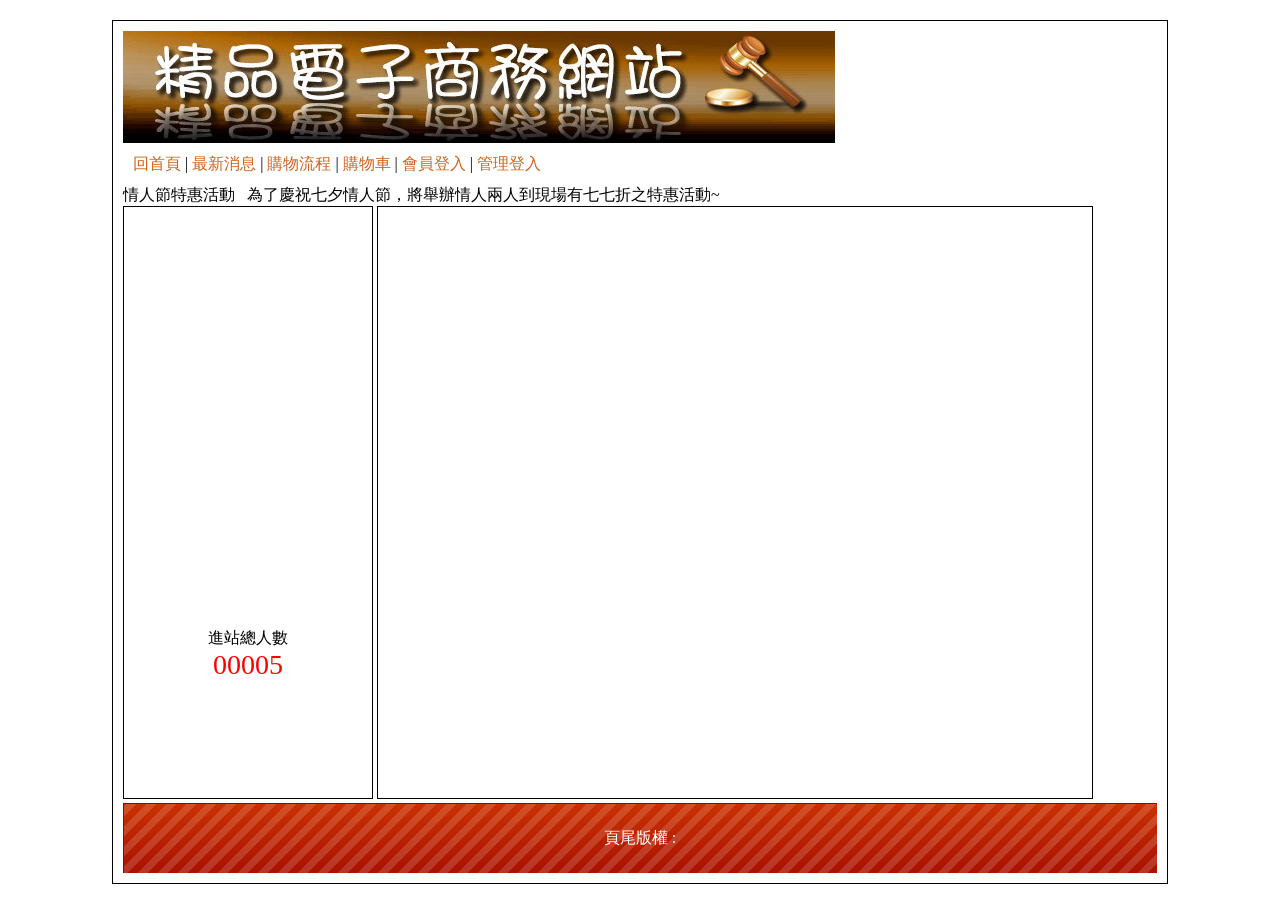
<file: index.html>
<!DOCTYPE html PUBLIC "-//W3C//DTD XHTML 1.0 Transitional//EN" "http://www.w3.org/TR/xhtml1/DTD/xhtml1-transitional.dtd">
<!-- saved from url=(0039) -->
<html xmlns="http://www.w3.org/1999/xhtml"><head><meta http-equiv="Content-Type" content="text/html; charset=UTF-8">

<title>┌精品電子商務網站」</title>
<link href="./css/css.css" rel="stylesheet" type="text/css">
<script src="./js/js.js"></script>
</head>

<body>
<iframe name="back" style="display:none;"></iframe>
	<div id="main">
    	<div id="top">
        	<a href="?">
            	<img src="./icon/0416.jpg">
            </a>
                        <div style="padding:10px;">
                <a href="?">回首頁</a> |
                <a href="?do=news">最新消息</a> |
                <a href="?do=look">購物流程</a> |
                <a href="?do=buycart">購物車</a> |
                                <a href="?do=login">會員登入</a> |
                                <a href="?do=admin">管理登入</a>
           </div>
                情人節特惠活動 &nbsp; 為了慶祝七夕情人節，將舉辦情人兩人到現場有七七折之特惠活動~        </div>
        <div id="left" class="ct">
        	<div style="min-height:400px;">
        	            </div>
                        <span>
            	<div>進站總人數</div>
                <div style="color:#f00; font-size:28px;">
                	00005                </div>
            </span>
                    </div>
        <div id="right">
        	        </div>
        <div id="bottom" style="line-height:70px;background:url(icon/bot.png); color:#FFF;" class="ct">
        	頁尾版權 :        </div>
    </div>

</body>
<script src="./js/jquery-3.4.1.min.js"></script>
</html>
</file>
<file: css/css.css>
@charset "utf-8";
/* CSS Document */
body
{
	font-family:"微軟正黑體";
}
#main
{
	width:1034px;
	padding:10px;
	margin:20px auto 20px auto;
	border:#000 solid 1px;
	min-height:768px;
}
#top a
{
	color:#CE631C;
	text-decoration:none;
}
#left
{
	display:inline-block;
	width:20%;
	padding:2%;
	min-height:550px;
	vertical-align:top;
	border:#000 1px solid;
}
#left a
{
	display:block;
	padding:20px 5px 20px 5px;
	text-decoration:none;
	background:#F4C591;
	margin:10px auto 10px auto;
	color:#65350A;
}
.ct
{
	text-align:center;
}
#right
{
	display:inline-block;
	width:65%;
	padding:2%;
	height:550px;
	overflow: auto;
	border:#000 1px solid;
}
#bottom
{
	height:70px;
	background:url(../icon/bot.png);
	background-size:cover;
}
.al
{
	padding:10px;
	text-align:center;
}
.all
{
	width:90%;
	margin:10px auto 10px auto;
}
.all td
{
	min-width:50px;
	padding:10px;
}
.tt
{
	background:#EF7429;
}
.tt td
{
	background:#EF7429;
}
.pp
{
	background:#EFCA85;
}
.pp td
{
	background:#EFCA85;
}
input[type=text],input[type=password],input[type=submit],button,.button,input[type=reset],input[type=button],select，textarea,input[type=number]
{
	background:#F3F3F3;
	border:#CCC 1px solid;
	border-radius:3px;
	padding:5px 8px 5px 8px;
	text-decoration:none;
	margin:3px;
	color:#333;
}
input[type=text],input[type=password]
{
	width:170px;
}
.s
{
	display:none;
}
#left .s a{
	background-color: lightgreen;
}
div.ww:hover > div.s
{
	display:block;
}
.sb button
{
	font-size:12px;
}
</file>
